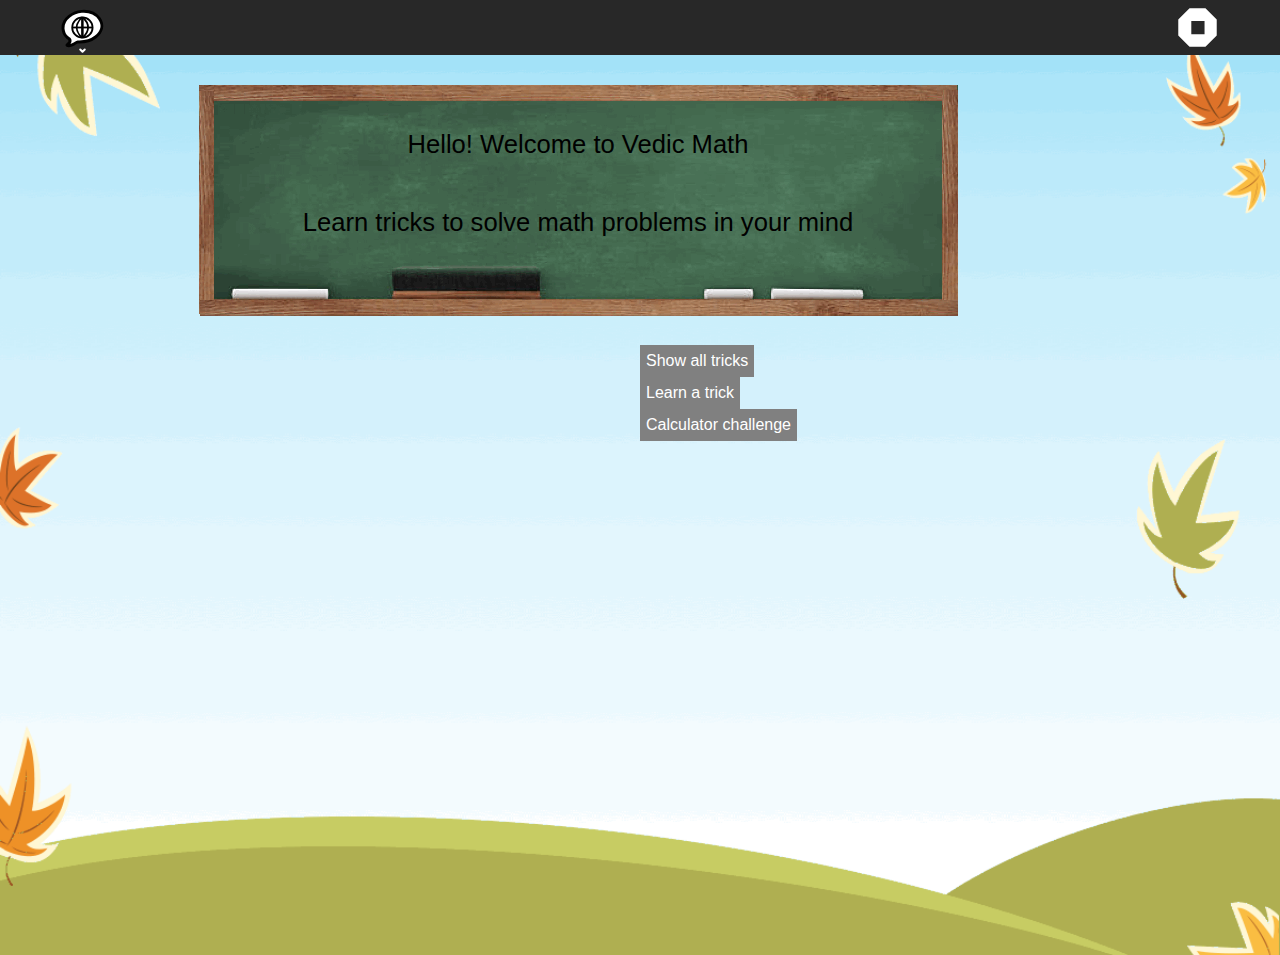
<file: index.html>
<!DOCTYPE html>
<html>

<head>
  <meta charset="utf-8" />
  <title>My Activity</title>
  <meta name="viewport"
    content="user-scalable=no, initial-scale=1, maximum-scale=1, minimum-scale=1, width=device-width, viewport-fit=cover" />
  <link rel="stylesheet" media="not screen and (device-width: 1200px) and (device-height: 900px)"
    href="lib/sugar-web/graphics/css/sugar-96dpi.css">
  <link rel="stylesheet" media="screen and (device-width: 1200px) and (device-height: 900px)"
    href="lib/sugar-web/graphics/css/sugar-200dpi.css">
  <link rel="stylesheet" href="css/activity.css">
  <link rel="stylesheet" href="https://maxcdn.bootstrapcdn.com/bootstrap/4.0.0/css/bootstrap.min.css"
    integrity="sha384-Gn5384xqQ1aoWXA+058RXPxPg6fy4IWvTNh0E263XmFcJlSAwiGgFAW/dAiS6JXm" crossorigin="anonymous">
  <script data-main="js/loader" src="lib/require.js"></script>
</head>

<body>
  <div id="main-toolbar" class="toolbar">
    <button class="toolbutton" id="activity-button" title="My Activity"></button>

    <!-- Add more buttons here -->

    <!-- Buttons with class="pull-right" will be right aligned -->
    <button class="toolbutton pull-right" id="stop-button" title="Stop"></button>
  </div>

  <!-- The content of your activity goes inside the canvas -->
  <div id="canvas">
    <div id="game-container">

    </div>

  </div>
  <script>
    window.onload = function runFirst() {
      document.getElementById("game-container").innerHTML = "<button id='previous' style='display:none;visibility:hidden;'>Previous</button>\
<div id='welcome-board'>\
<p id='welcome_heading1'>Hello! Welcome to Vedic Math</p> <br>\
<p id='welcome_heading2'>Learn tricks to solve math problems in your mind</p>\
</div>\
<button type='button' id='next' style='display:none;visibility:hidden;'>Next</button>\
<button type='button'id='show-all-tricks' class='menu-buttons'>Show all tricks</button><br>\
<button type='button' id='learn-a-trick' class='menu-buttons'>Learn a trick</button><br>\
<button type='button' id='calculator-challenge' class='menu-buttons'>Calculator challenge</button><br>\
<button type='button' id='learn-the-trick' style='display:none;visibility:hidden;' class='menu-buttons'>Learn the trick</button><br>\
<button type='button' id='learn-now' style='display:none;visibility:hidden;' class='menu-buttons'>Learn Now!</button><br>\
<button type='button' id='let-me-try-the-trick' style='display:none;visibility:hidden;' class='menu-buttons'>Let me try the trick</button><br>\
<button type='button' id='submit' style='display:none;visibility:hidden;' class='menu-buttons'>Submit</button><br>\
<button type='button' id='next-step' style='display:none;visibility:hidden;' class='menu-buttons'>Next Step</button>\
<button type='button' id='next-step' style='display:none;visibility:hidden;' class='menu-buttons'>Next Step</button>\
<button type='button' id='done' style='display:none;visibility:hidden;' class='menu-buttons'>Done</button>\
<button type='button' id='start-over' style='display:none;visibility:hidden;' class='menu-buttons'>Start Over</button>\
<button type='button' id='calculator-go' style='display:none;visibility:hidden;' class='menu-buttons'>Go!</button>\
<button type='button' id='curiosity-clicks' style='display:none;visibility:hidden;' class='menu-buttons'>Curiosity Clicks</button>\
";
    }

  </script>
</body>

</html>
</file>
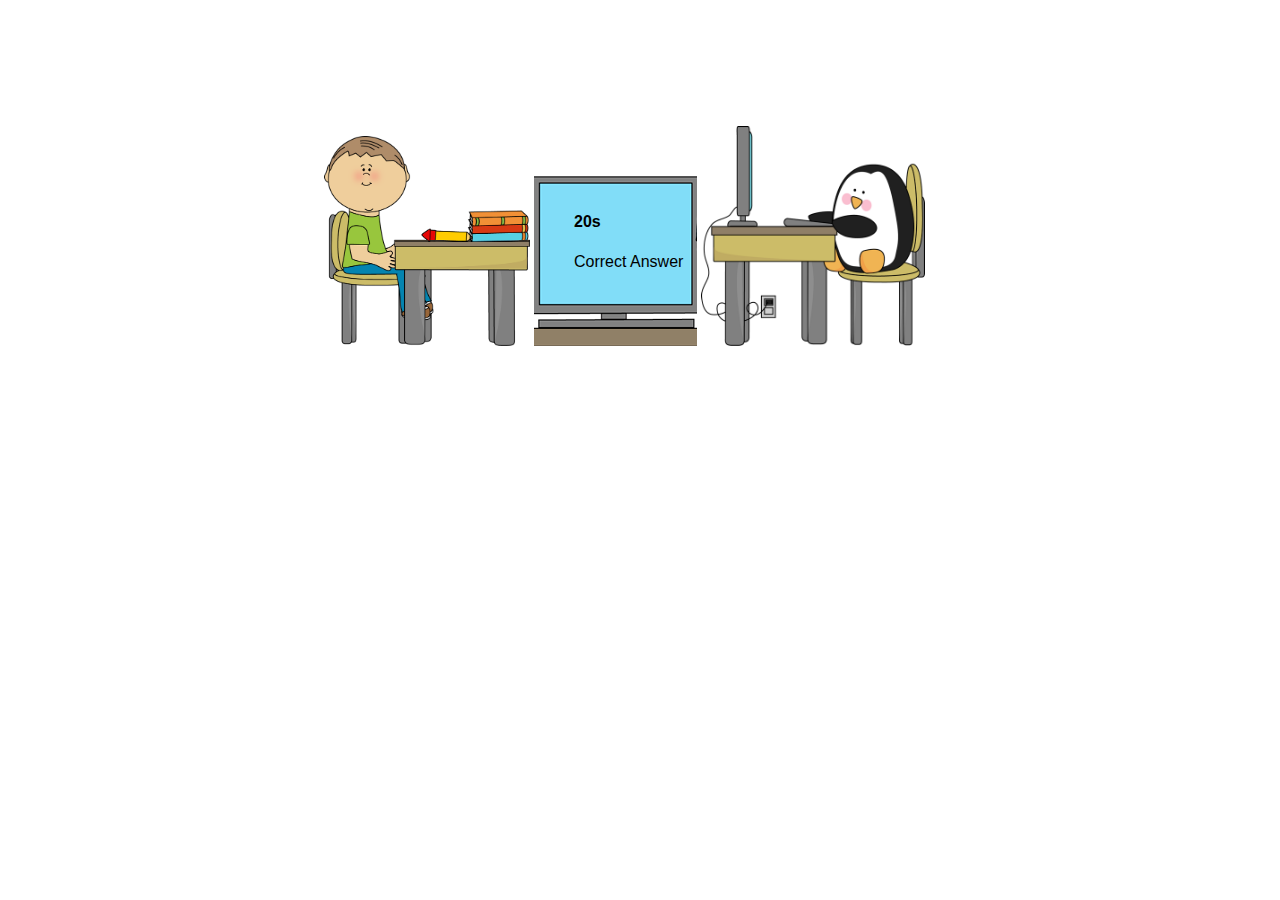
<file: calculartor_challenge.html>
<!DOCTYPE html>
<html lang="en">

<head>
    <meta charset="UTF-8">
    <meta name="viewport" content="width=device-width, initial-scale=1.0">
    <title>Document</title>
    <style>
        #challenge {
            margin-top: 10%;
            margin-left: 25%;

        }

        .text-block {
            position: absolute;
            z-index: 2;
            top: 12em;
            margin-left: 250px;
            margin-bottom: 80px;
            padding-right: 20px;
            font-family: sans-serif;

        }
    </style>
</head>

<body>
    <div class="container" id="challenge">
        <img src="img/boy_at_desk.png" height="210px;">
        <img src="img/monitor.png">
        <div class="text-block">
            <h4>20s</h4>
            <p>Correct Answer</p>
        </div>
        <img src="img/penguin_using_computer.png" height="220px;">
    </div>
</body>

</html>
</file>
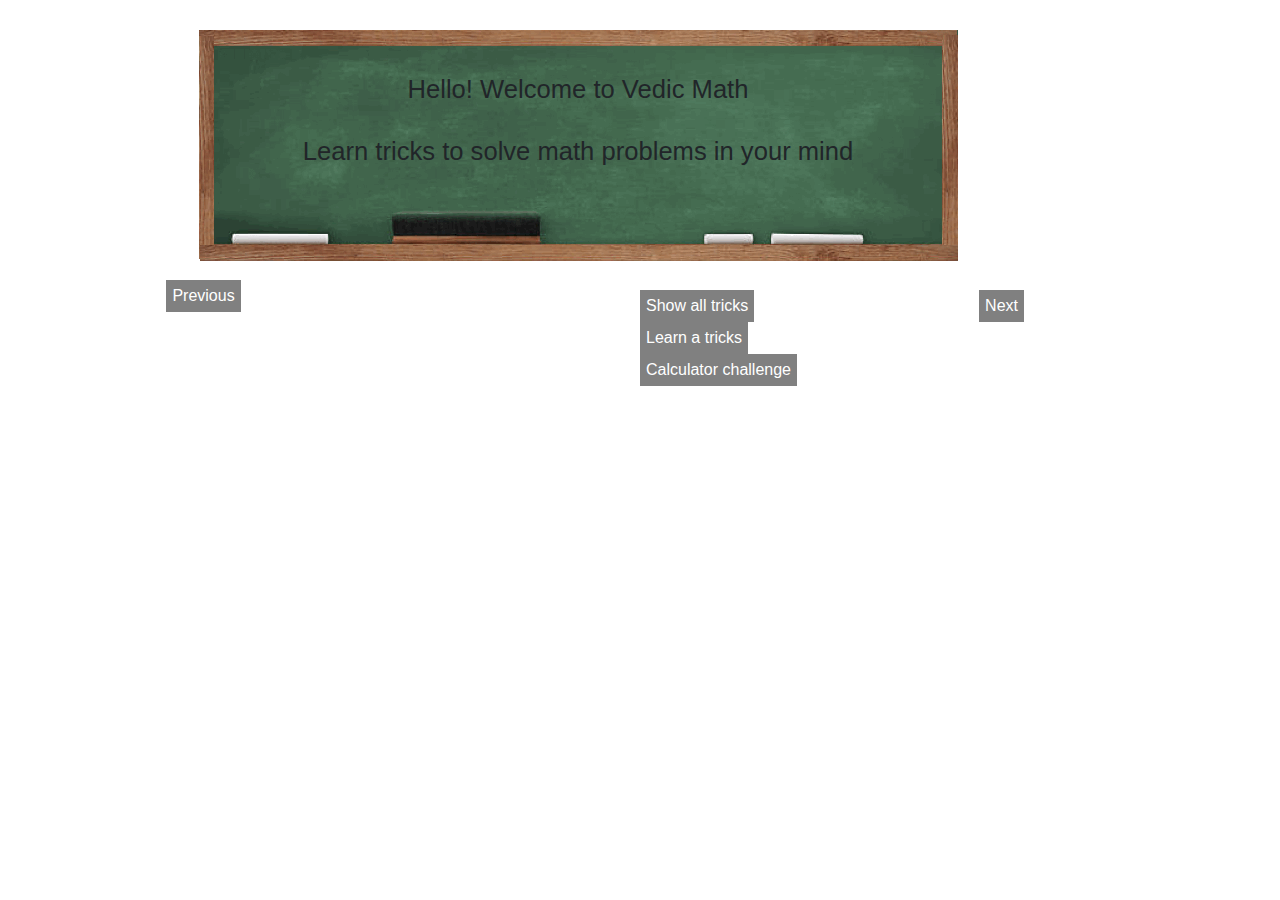
<file: game-container.html>
<!DOCTYPE html>
<html lang="en">

<head>
    <meta charset="utf-8" />
    <title>My Activity</title>
    <meta name="viewport"
        content="user-scalable=no, initial-scale=1, maximum-scale=1, minimum-scale=1, width=device-width, viewport-fit=cover" />
    <link rel="stylesheet" media="not screen and (device-width: 1200px) and (device-height: 900px)"
        href="lib/sugar-web/graphics/css/sugar-96dpi.css">
    <link rel="stylesheet" media="screen and (device-width: 1200px) and (device-height: 900px)"
        href="lib/sugar-web/graphics/css/sugar-200dpi.css">
    <link rel="stylesheet" href="css/activity.css">
    <link rel="stylesheet" href="https://maxcdn.bootstrapcdn.com/bootstrap/4.0.0/css/bootstrap.min.css"
        integrity="sha384-Gn5384xqQ1aoWXA+058RXPxPg6fy4IWvTNh0E263XmFcJlSAwiGgFAW/dAiS6JXm" crossorigin="anonymous">
    <script data-main="js/loader" src="lib/require.js"></script>
</head>

<body>
    <button id="previous">Previous</button>
    <div id="welcome-board">
        <div id="welcome_heading1">Hello! Welcome to Vedic Math</div> <br>
        <div id="welcome_heading2">Learn tricks to solve math problems in your mind</div>

    </div>
    <button id="next">Next</button>
    <button class="menu-buttons">Show all tricks</button><br>
    <button class="menu-buttons">Learn a tricks</button><br>
    <button class="menu-buttons">Calculator challenge</button>
</body>

</html>
</file>
<file: lib/sugar-web/graphics/css/sugar-96dpi.css>
html {
  height: 100%;
  -webkit-tap-highlight-color: rgba(0, 0, 0, 0);
}
body {
  position: relative;
  height: 100%;
  margin: 0;
  font-family: sans-serif;
  font-size: 10pt;
  background-color: #c0c0c0;
}
.unselectable {
  -webkit-user-select: none;
  -moz-user-select: none;
}
.pull-right {
  float: right;
}
a {
  color: #0076c3;
  text-decoration: none;
}
/* Toolbar */
.toolbar {
  height: 55px;
  padding: 0 57px;
  color: white;
  background-color: #282828;
  -webkit-user-select: none;
  -moz-user-select: none;
}
/* Toolbar separator */
.toolbar hr {
  display: inline-block;
  height: 33px;
  margin: 2.5px;
  margin-bottom: -17px;
  border: 1px solid #808080;
}
/* Toolbar toolbutton */
.toolbar .toolbutton {
  position: relative;
  width: 47px;
  height: 47px;
  margin: 4px 2px;
  color: white;
  color: transparent;
  background-color: transparent;
  background-position: center;
  background-repeat: no-repeat;
  background-size: contain;
  border: 0;
  border-radius: 5.5px;
}
.toolbar .toolbutton:hover {
  background-color: black;
}
.toolbar .toolbutton:active,
.toolbar .toolbutton.active {
  background-color: #808080;
}
.toolbar .toolbutton img {
  width: 100%;
  height: 100%;
}
.toolbar .toolbutton:before {
  position: absolute;
  right: -4px;
  bottom: -4px;
  display: block;
  width: 55px;
  height: 11px;
  background-color: transparent;
  content: "";
}
.toolbar .toolbutton.invoker:before {
  background-image: url('../icons/emblems/arrow-down.svg');
}
.toolbar #stop-button {
  background-image: url('../icons/actions/activity-stop.svg');
}
/* Canvas */
#canvas {
  position: absolute;
  top: 55px;
  bottom: 0;
  width: 100%;
  overflow-y: auto;
  color: black;
  background-color: #c0c0c0;
}
/* Button */
button {
  padding: 2px 4px;
  line-height: 22px;
  color: white;
  background-color: #808080;
  border: 2px solid transparent;
  border-radius: 22px;
  -webkit-user-select: none;
  -moz-user-select: none;
}
button:hover {
  background-color: #a2a2a2;
  border-color: #a2a2a2;
}
button:active {
  color: black;
  background-color: white;
  border-color: #808080;
}
button:focus {
  border-color: white;
}
.toolbar button {
  margin-top: 12.5px;
}
/* Button with icon */
button.icon {
  position: relative;
  padding-left: 26px;
}
button.icon span.ok {
  background-image: url(../icons/actions/dialog-ok.svg);
}
button.icon:active span.ok {
  background-image: url(../icons/actions/dialog-ok-active.svg);
}
button.icon span.cancel {
  background-image: url(../icons/actions/dialog-cancel.svg);
}
button.icon:active span.cancel {
  background-image: url(../icons/actions/dialog-cancel-active.svg);
}
button.icon span {
  position: absolute;
  display: inline-block;
  width: 22px;
  height: 22px;
  background-color: transparent;
  background-position: center;
  background-repeat: no-repeat;
  background-size: 22px 22px;
}
button.icon span {
  top: 2px;
  left: 2px;
}
/* One line text input */
input[type='text'] {
  width: 165px;
  padding: 4px;
  line-height: 22px;
  background-color: #e5e5e5;
  border: 2px solid #e5e5e5;
  border-radius: 22px;
  outline: 0;
}
input[type='text']:focus {
  background-color: white;
}
input[type='text']:disabled {
  background-color: #808080;
  border-color: #808080;
}
.toolbar input[type='text'],
.palette .row input[type='text'] {
  margin-top: 10.5px;
}
.palette .row input[type='text']:nth-last-child(1) {
  margin-top: 8.5px;
}
input[type='text'].expand {
  width: calc(100% - 12px);
}
/* One line text input with buttons inside */
.icon-input {
  position: relative;
  display: inline-block;
}
.icon-input input[type='text'] {
  width: 135px;
  padding-right: 34px;
}
.icon-input.expand {
  width: 100%;
}
.icon-input.expand input[type='text'] {
  width: calc(100% - 42px);
}
.icon-input button {
  position: absolute;
  width: 34px;
  height: 34px;
  padding: 0;
  background-size: 22px 22px;
}
.icon-input button.right {
  right: 0;
  margin: 0 0 0 -34px;
  border-radius: 0 22px 22px 0;
}
.icon-input button {
  background-color: transparent;
  background-position: center;
  background-repeat: no-repeat;
  border: 0;
}
.icon-input button {
  top: 2px;
}
.toolbar .icon-input button:hover {
  background-color: transparent;
}
.toolbar .icon-input button {
  top: 10.5px;
}
button.cancel {
  background-image: url(../icons/actions/entry-cancel.svg);
}
button.cancel:active {
  background-image: url(../icons/actions/entry-cancel-active.svg);
}
button.cancel:disabled {
  background-image: url(../icons/actions/entry-cancel-disabled.svg);
}
/* Slider */
/* FIXME this is not fully Sugarized yet */
input[type='range'] {
  height: 11px;
  cursor: pointer;
  background-color: #808080;
  border-radius: 22px;
  -webkit-appearance: none !important;
}
input[type='range']::-webkit-slider-thumb {
  width: 22px;
  height: 22px;
  background-color: #c0c0c0;
  border: 4px solid #808080;
  border-radius: 11px;
  -webkit-appearance: none !important;
}
input[type='range']::-webkit-slider-thumb:hover {
  background-color: #e2e2e2;
  border-color: #a2a2a2;
}
.toolbar input[type='range'] {
  margin-top: 22px;
}
/* Label */
label {
  -webkit-user-select: none;
  -moz-user-select: none;
}
/* Palette */
.palette {
  position: absolute;
  color: white;
  pointer-events: none;
  background-color: transparent;
}
.palette-invoker {
  width: 51px;
  height: 53px;
  background-color: black;
  background-position: 2px 2px;
  background-repeat: no-repeat;
  background-size: 47px;
  border: 2px solid #808080;
  border-bottom: 0;
}
.palette-invoker:after {
  position: absolute;
  top: 44px;
  left: 0;
  display: block;
  width: 55px;
  height: 11px;
  background-color: transparent;
  background-image: url('../icons/emblems/arrow-up.svg');
  content: "";
}
.palette-invoker:before {
  position: absolute;
  top: 55px;
  left: 2px;
  display: block;
  width: 51px;
  height: 2px;
  background-color: black;
  content: "";
}
.palette .wrapper {
  max-width: 271px;
  min-width: 161px;
  min-height: 51px;
  pointer-events: auto;
  background-color: black;
  border: 2px solid #808080;
}
.palette .header {
  height: 51px;
  margin: 0 5.5px;
  font-weight: bold;
  line-height: 51px;
  -webkit-user-select: none;
  -moz-user-select: none;
}
.palette hr {
  border: 1px solid #808080;
}
.palette hr.header-separator {
  margin-top: 0;
}
.palette .row {
  height: 55px;
  margin: 0 5.5px;
}
.palette .row:nth-last-child(1) {
  height: 51px;
}
.palette .row.small {
  height: 22px;
}
.palette .row.expand {
  height: auto;
}
/* Palette menu */
.palette .menu {
  padding: 0;
  margin-top: 11px;
  margin-bottom: 11px;
  list-style-type: none;
}
.palette .menu button {
  width: 100%;
  padding-top: 0;
  padding-bottom: 0;
  margin-top: 0;
  margin-bottom: 0;
  line-height: 33px;
  text-align: left;
  background-color: transparent;
  border: 0;
  border-radius: 0;
}
.palette .menu button:hover {
  color: white;
  background-color: #808080;
}
.palette .menu button.icon {
  padding-left: 37px;
}
.palette .menu button.icon span {
  top: 0;
  left: 0;
  width: 33px;
  height: 33px;
}
/* Scrollbar */
::-webkit-scrollbar {
  width: 11px;
  background-color: #808080;
}
::-webkit-scrollbar-thumb {
  background-color: white;
  border: 2px solid #dddddd;
  border-radius: 11px;
}
/* Grid for visual debugging and layout */
.grid {
  position: absolute;
  top: 0;
  left: 0;
  background-color: transparent;
}
/* Checkbox and radio */
input[type='checkbox'],
input[type='radio'] {
  width: 22px;
  height: 22px;
  margin: 2px 2px 4px 2px;
  vertical-align: middle;
  background-position: center;
  background-size: contain;
  -webkit-appearance: none;
  -moz-appearance: none;
  appearance: none;
}
.toolbar input[type='checkbox'],
.toolbar input[type='radio'] {
  margin-top: 14.5px;
  margin-bottom: 18.5px;
}
input[type='checkbox'] {
  background-image: url(../icons/actions/checkbox-unchecked.svg);
}
input[type='checkbox']:active {
  background-image: url(../icons/actions/checkbox-checked-selected.svg);
}
input[type='checkbox']:checked:active {
  background-image: url(../icons/actions/checkbox-checked-selected.svg);
}
input[type='checkbox']:checked {
  background-image: url(../icons/actions/checkbox-checked.svg);
}
input[type='radio'] {
  background-image: url(../icons/actions/radio.svg);
}
input[type='radio']:active {
  background-image: url(../icons/actions/radio-selected.svg);
}
input[type='radio']:checked:active {
  background-image: url(../icons/actions/radio-active-selected.svg);
}
input[type='radio']:checked {
  background-image: url(../icons/actions/radio-active.svg);
}
/* Textarea */
textarea {
  margin: 2px;
  border: 2px solid #808080;
}
textarea.expand {
  width: calc(100% - 12px);
}
/* Lists */
ul.flat-list {
  padding: 0;
  margin: 0;
  list-style-type: none;
}
ul.flat-list li {
  height: 31px;
  line-height: 31px;
  background-color: white;
  border-bottom: 2px dotted #c0c0c0;
}
ul.flat-list li:nth-last-child(1) {
  border-bottom: none;
}
ul.flat-list.big li {
  height: 42px;
  line-height: 42px;
}
ul.flat-list.striped li:nth-child(odd) {
  background-color: #e5e5e5;
}
/* ActivityPalette */
#activity-palette .wrapper {
  width: 271px;
}
*:focus {
  outline: 0;
 }
</file>
<file: lib/sugar-web/graphics/css/sugar-200dpi.css>
html {
  height: 100%;
  -webkit-tap-highlight-color: rgba(0, 0, 0, 0);
}
body {
  position: relative;
  height: 100%;
  margin: 0;
  font-family: sans-serif;
  font-size: 10pt;
  background-color: #c0c0c0;
}
.unselectable {
  -webkit-user-select: none;
  -moz-user-select: none;
}
.pull-right {
  float: right;
}
a {
  color: #0076c3;
  text-decoration: none;
}
/* Toolbar */
.toolbar {
  height: 75px;
  padding: 0 77px;
  color: white;
  background-color: #282828;
  -webkit-user-select: none;
  -moz-user-select: none;
}
/* Toolbar separator */
.toolbar hr {
  display: inline-block;
  height: 45px;
  margin: 4.5px;
  margin-bottom: -21px;
  border: 1px solid #808080;
}
/* Toolbar toolbutton */
.toolbar .toolbutton {
  position: relative;
  width: 67px;
  height: 67px;
  margin: 4px 2px;
  color: white;
  color: transparent;
  background-color: transparent;
  background-position: center;
  background-repeat: no-repeat;
  background-size: contain;
  border: 0;
  border-radius: 7.5px;
}
.toolbar .toolbutton:hover {
  background-color: black;
}
.toolbar .toolbutton:active,
.toolbar .toolbutton.active {
  background-color: #808080;
}
.toolbar .toolbutton img {
  width: 100%;
  height: 100%;
}
.toolbar .toolbutton:before {
  position: absolute;
  right: -4px;
  bottom: -4px;
  display: block;
  width: 75px;
  height: 15px;
  background-color: transparent;
  content: "";
}
.toolbar .toolbutton.invoker:before {
  background-image: url('../icons/emblems/arrow-down.svg');
}
.toolbar #stop-button {
  background-image: url('../icons/actions/activity-stop.svg');
}
/* Canvas */
#canvas {
  position: absolute;
  top: 75px;
  bottom: 0;
  width: 100%;
  overflow-y: auto;
  color: black;
  background-color: #c0c0c0;
}
/* Button */
button {
  padding: 2px 4px;
  line-height: 30px;
  color: white;
  background-color: #808080;
  border: 2px solid transparent;
  border-radius: 30px;
  -webkit-user-select: none;
  -moz-user-select: none;
}
button:hover {
  background-color: #a2a2a2;
  border-color: #a2a2a2;
}
button:active {
  color: black;
  background-color: white;
  border-color: #808080;
}
button:focus {
  border-color: white;
}
.toolbar button {
  margin-top: 18.5px;
}
/* Button with icon */
button.icon {
  position: relative;
  padding-left: 34px;
}
button.icon span.ok {
  background-image: url(../icons/actions/dialog-ok.svg);
}
button.icon:active span.ok {
  background-image: url(../icons/actions/dialog-ok-active.svg);
}
button.icon span.cancel {
  background-image: url(../icons/actions/dialog-cancel.svg);
}
button.icon:active span.cancel {
  background-image: url(../icons/actions/dialog-cancel-active.svg);
}
button.icon span {
  position: absolute;
  display: inline-block;
  width: 30px;
  height: 30px;
  background-color: transparent;
  background-position: center;
  background-repeat: no-repeat;
  background-size: 30px 30px;
}
button.icon span {
  top: 2px;
  left: 2px;
}
/* One line text input */
input[type='text'] {
  width: 225px;
  padding: 4px;
  line-height: 30px;
  background-color: #e5e5e5;
  border: 2px solid #e5e5e5;
  border-radius: 30px;
  outline: 0;
}
input[type='text']:focus {
  background-color: white;
}
input[type='text']:disabled {
  background-color: #808080;
  border-color: #808080;
}
.toolbar input[type='text'],
.palette .row input[type='text'] {
  margin-top: 16.5px;
}
.palette .row input[type='text']:nth-last-child(1) {
  margin-top: 14.5px;
}
input[type='text'].expand {
  width: calc(100% - 12px);
}
/* One line text input with buttons inside */
.icon-input {
  position: relative;
  display: inline-block;
}
.icon-input input[type='text'] {
  width: 187px;
  padding-right: 42px;
}
.icon-input.expand {
  width: 100%;
}
.icon-input.expand input[type='text'] {
  width: calc(100% - 50px);
}
.icon-input button {
  position: absolute;
  width: 42px;
  height: 42px;
  padding: 0;
  background-size: 30px 30px;
}
.icon-input button.right {
  right: 0;
  margin: 0 0 0 -42px;
  border-radius: 0 30px 30px 0;
}
.icon-input button {
  background-color: transparent;
  background-position: center;
  background-repeat: no-repeat;
  border: 0;
}
.icon-input button {
  top: 2px;
}
.toolbar .icon-input button:hover {
  background-color: transparent;
}
.toolbar .icon-input button {
  top: 16.5px;
}
button.cancel {
  background-image: url(../icons/actions/entry-cancel.svg);
}
button.cancel:active {
  background-image: url(../icons/actions/entry-cancel-active.svg);
}
button.cancel:disabled {
  background-image: url(../icons/actions/entry-cancel-disabled.svg);
}
/* Slider */
/* FIXME this is not fully Sugarized yet */
input[type='range'] {
  height: 15px;
  cursor: pointer;
  background-color: #808080;
  border-radius: 30px;
  -webkit-appearance: none !important;
}
input[type='range']::-webkit-slider-thumb {
  width: 30px;
  height: 30px;
  background-color: #c0c0c0;
  border: 4px solid #808080;
  border-radius: 15px;
  -webkit-appearance: none !important;
}
input[type='range']::-webkit-slider-thumb:hover {
  background-color: #e2e2e2;
  border-color: #a2a2a2;
}
.toolbar input[type='range'] {
  margin-top: 30px;
}
/* Label */
label {
  -webkit-user-select: none;
  -moz-user-select: none;
}
/* Palette */
.palette {
  position: absolute;
  color: white;
  pointer-events: none;
  background-color: transparent;
}
.palette-invoker {
  width: 71px;
  height: 73px;
  background-color: black;
  background-position: 2px 2px;
  background-repeat: no-repeat;
  background-size: 67px;
  border: 2px solid #808080;
  border-bottom: 0;
}
.palette-invoker:after {
  position: absolute;
  top: 60px;
  left: 0;
  display: block;
  width: 75px;
  height: 15px;
  background-color: transparent;
  background-image: url('../icons/emblems/arrow-up.svg');
  content: "";
}
.palette-invoker:before {
  position: absolute;
  top: 75px;
  left: 2px;
  display: block;
  width: 71px;
  height: 2px;
  background-color: black;
  content: "";
}
.palette .wrapper {
  max-width: 371px;
  min-width: 221px;
  min-height: 71px;
  pointer-events: auto;
  background-color: black;
  border: 2px solid #808080;
}
.palette .header {
  height: 71px;
  margin: 0 7.5px;
  font-weight: bold;
  line-height: 71px;
  -webkit-user-select: none;
  -moz-user-select: none;
}
.palette hr {
  border: 1px solid #808080;
}
.palette hr.header-separator {
  margin-top: 0;
}
.palette .row {
  height: 75px;
  margin: 0 7.5px;
}
.palette .row:nth-last-child(1) {
  height: 71px;
}
.palette .row.small {
  height: 30px;
}
.palette .row.expand {
  height: auto;
}
/* Palette menu */
.palette .menu {
  padding: 0;
  margin-top: 15px;
  margin-bottom: 15px;
  list-style-type: none;
}
.palette .menu button {
  width: 100%;
  padding-top: 0;
  padding-bottom: 0;
  margin-top: 0;
  margin-bottom: 0;
  line-height: 45px;
  text-align: left;
  background-color: transparent;
  border: 0;
  border-radius: 0;
}
.palette .menu button:hover {
  color: white;
  background-color: #808080;
}
.palette .menu button.icon {
  padding-left: 49px;
}
.palette .menu button.icon span {
  top: 0;
  left: 0;
  width: 45px;
  height: 45px;
}
/* Scrollbar */
::-webkit-scrollbar {
  width: 15px;
  background-color: #808080;
}
::-webkit-scrollbar-thumb {
  background-color: white;
  border: 2px solid #dddddd;
  border-radius: 15px;
}
/* Grid for visual debugging and layout */
.grid {
  position: absolute;
  top: 0;
  left: 0;
  background-color: transparent;
}
/* Checkbox and radio */
input[type='checkbox'],
input[type='radio'] {
  width: 30px;
  height: 30px;
  margin: 2px 2px 4px 2px;
  vertical-align: middle;
  background-position: center;
  background-size: contain;
  -webkit-appearance: none;
  -moz-appearance: none;
  appearance: none;
}
.toolbar input[type='checkbox'],
.toolbar input[type='radio'] {
  margin-top: 20.5px;
  margin-bottom: 24.5px;
}
input[type='checkbox'] {
  background-image: url(../icons/actions/checkbox-unchecked.svg);
}
input[type='checkbox']:active {
  background-image: url(../icons/actions/checkbox-checked-selected.svg);
}
input[type='checkbox']:checked:active {
  background-image: url(../icons/actions/checkbox-checked-selected.svg);
}
input[type='checkbox']:checked {
  background-image: url(../icons/actions/checkbox-checked.svg);
}
input[type='radio'] {
  background-image: url(../icons/actions/radio.svg);
}
input[type='radio']:active {
  background-image: url(../icons/actions/radio-selected.svg);
}
input[type='radio']:checked:active {
  background-image: url(../icons/actions/radio-active-selected.svg);
}
input[type='radio']:checked {
  background-image: url(../icons/actions/radio-active.svg);
}
/* Textarea */
textarea {
  margin: 2px;
  border: 2px solid #808080;
}
textarea.expand {
  width: calc(100% - 12px);
}
/* Lists */
ul.flat-list {
  padding: 0;
  margin: 0;
  list-style-type: none;
}
ul.flat-list li {
  height: 43px;
  line-height: 43px;
  background-color: white;
  border-bottom: 2px dotted #c0c0c0;
}
ul.flat-list li:nth-last-child(1) {
  border-bottom: none;
}
ul.flat-list.big li {
  height: 58px;
  line-height: 58px;
}
ul.flat-list.striped li:nth-child(odd) {
  background-color: #e5e5e5;
}
/* ActivityPalette */
#activity-palette .wrapper {
  width: 371px;
}
*:focus {
  outline: 0;
 }
</file>
<file: css/activity.css>
#main-toolbar #activity-button {
    background-image: url(../activity/activity-icon.svg);
}

#con {
    padding-left: 300px;
}

#p {
    padding-left: 20px;
    text-align: center;
    padding-top: 25px;
}

#canvas {
    background-image: url(../img/background_1200_900.gif);
    height: 100%;
    background-position: center;
    background-repeat: no-repeat;
    background-size: cover;
}

#game-container {
    height: 100%;
    width: 100%;
}

.menu-buttons {
    margin-left: 50%;
}

#welcome-board {
    background-image: url(../img/homework_green_board.gif);
    background-position: center;
    width: 900px;
    height: 290px;
    background-repeat: no-repeat;
    /* padding-left: 20%;
  padding-right: 20%; */
    margin-left: 10%;
    position: relative;
}

#welcome_heading1 {
    padding-top: 70px;
    text-align: center;
    font-size: 2vw;
}

#welcome_heading2 {
    text-align: center;
    font-size: 2vw;
}

#previous #next #learn-trick #learn-now #let-me-try-the-trick {
    display: none;
    visibility: hidden;
}

#to {
    color: pink;
}

#left_helper {
    position: absolute;
    top: 310px;
    left: 170px;
    text-align: center;
}

#right_helper {
    position: absolute;
    top: 310px;
    left: 700px;
    text-align: center;
}

#middle_helper {
    position: absolute;
    top: 310px;
    left: 370px;
}

#let-me-try-the-trick-answer {
    position: absolute;
    top: 480px;
    left: 370px;
}

#let-me-try-the-trick-question {
    position: absolute;
    top: 142px;
    left: 420px;
    text-align: center;
}
#tuto2-step {
    padding-top: 100px;
}
#timer {
    /* height: 110vw; */
    height: 110px;
    width: 110px;
    background-repeat: no-repeat;
    background-image: url(../img/timer_board.gif);
    top: 40px;
    left: 50px;
    position: relative;
    text-align: center;
    padding-top: 50px;
}

#lollipop {
    height: 110px;
    width: 110px;
    background-repeat: no-repeat;
    background-image: url(../img/timer_board.gif);
    top: 40px;
    left: 750px;
    position: absolute;
    text-align: center;
    padding-top: 50px;
}

#lollipops {
    padding-top: 45px;
    position: absolute;
    top: 110px;
    left: 780px;
}

#time {
    padding-top: 45px;
    position: absolute;
    top: 110px;
    left: 85px;
}

#boy_monitor_penguin {
    display: inline-block;
    /* align-self: center; */
    margin: 0 auto;
    width: 100%;
    height: 200px;
}

#boy_at_desk {
    /* background-image: url(../img/boy_at_desk.png); */
    background-size: contain;
    background-repeat: no-repeat;
    top: 35%;
    left: 10%;
    height: 20%;
    width: 90px;
    position: absolute;
}

#monitor {
    /* background-image: url(../img/monitor.png); */
    background-size: contain;
    background-repeat: no-repeat;
    top: 40%;
    left: 40%;
    height: 160%;
    width: 90px;
    position: absolute;
}

#penguin_using_computer {
    /* background-image: url(../img/penguin_using_computer.png); */
    background-size: contain;
    background-repeat: no-repeat;
    top: 35%;
    left: 70%;
    height: 20%;
    width: 90px;
    position: absolute;
}

#calculator_questions {
    /* margin:0 auto;
  padding:0 auto; */
    text-align: center;
    font-size: 2vw;
}

#calculator_timer {
    text-align: center;
    padding-left: 25px;
    /* padding-top: 20px; */
}

#previous {
    margin-left: 13%;
    /* left: 160px; */
    /* top: 135rem; */
    /* margin-bottom: 30%; */
    position: absolute;
    margin-top: 280px;
}

#next {
    float: right;
    margin-right: 20%;
    position: relative;
}
.responsive {
    width: 350%;
    height: 300%;
}

@media screen and (max-width: 800px) {
    #welcome-board {
        width: 100%;
        /* The width is 100%, when the viewport is 800px or smaller */
    }
}

@media only screen and (min-width: 600px) {
    /* For tablets: */
    .col-s-1 {
        width: 8.33%;
    }

    .col-s-2 {
        width: 16.66%;
    }

    .col-s-3 {
        width: 25%;
    }

    .col-s-4 {
        width: 33.33%;
    }

    .col-s-5 {
        width: 41.66%;
    }

    .col-s-6 {
        width: 50%;
    }

    .col-s-7 {
        width: 58.33%;
    }

    .col-s-8 {
        width: 66.66%;
    }

    .col-s-9 {
        width: 75%;
    }

    .col-s-10 {
        width: 83.33%;
    }

    .col-s-11 {
        width: 91.66%;
    }

    .col-s-12 {
        width: 100%;
    }
}

@media only screen and (min-width: 768px) {
    /* For desktop: */
    .col-1 {
        width: 8.33%;
    }

    .col-2 {
        width: 16.66%;
    }

    .col-3 {
        width: 25%;
    }

    .col-4 {
        width: 33.33%;
    }

    .col-5 {
        width: 41.66%;
    }

    .col-6 {
        width: 50%;
    }

    .col-7 {
        width: 58.33%;
    }

    .col-8 {
        width: 66.66%;
    }

    .col-9 {
        width: 75%;
    }

    .col-10 {
        width: 83.33%;
    }

    .col-11 {
        width: 91.66%;
    }

    .col-12 {
        width: 100%;
    }
}
</file>
